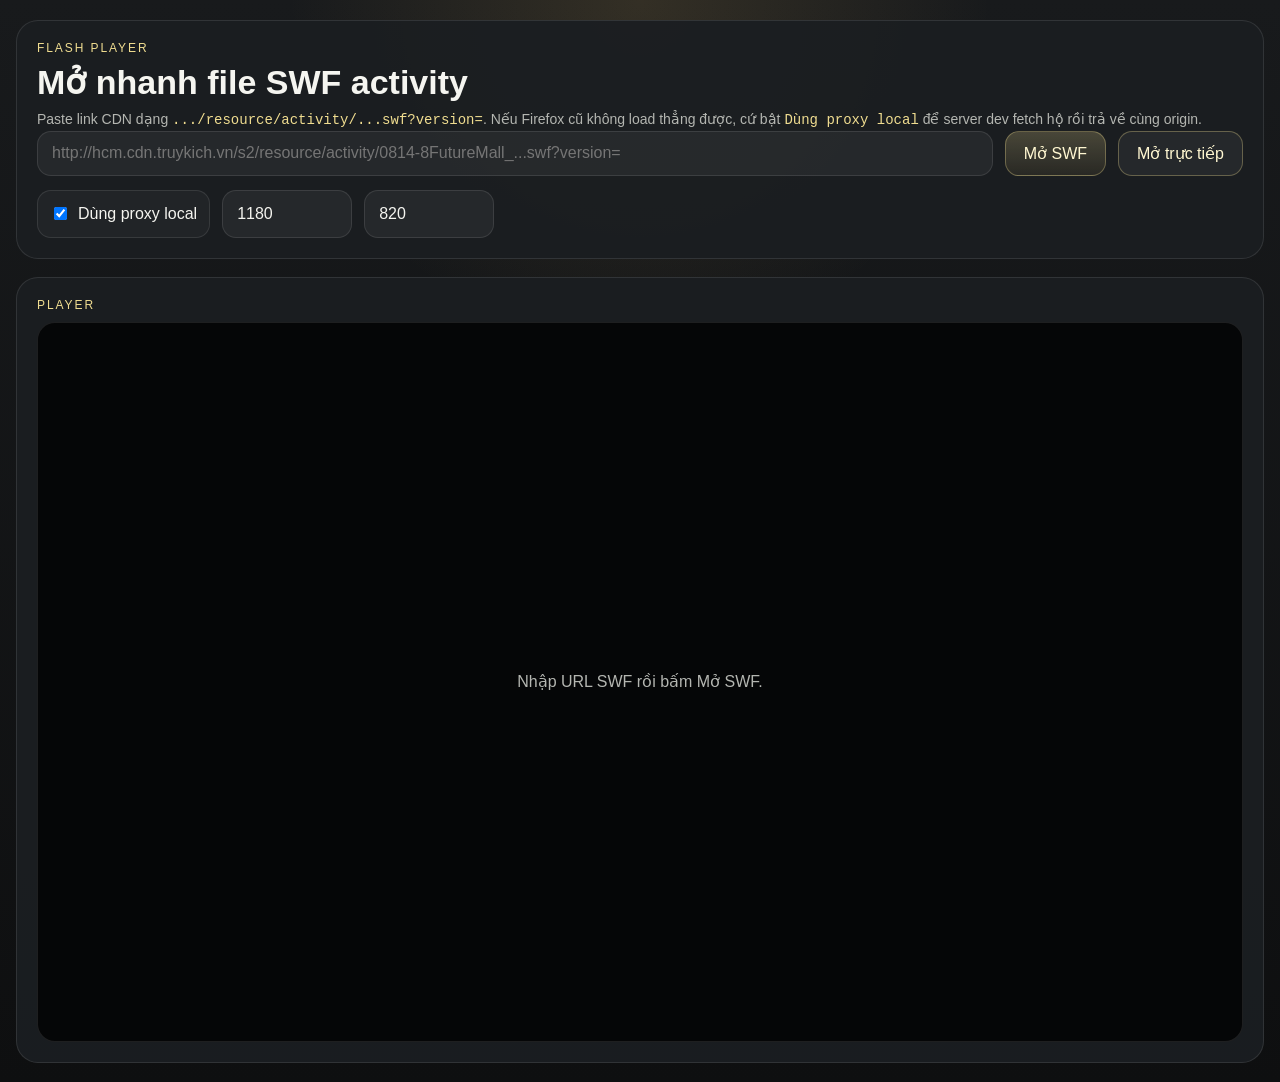
<file: web/flash.html>
<!doctype html>
<html lang="vi">
  <head>
    <meta charset="utf-8" />
    <meta name="viewport" content="width=device-width, initial-scale=1" />
    <title>Flash SWF Player</title>
    <style>
      :root {
        --bg: #101113;
        --panel: #1b1e21;
        --line: rgba(255, 255, 255, 0.1);
        --text: #f5f5f0;
        --muted: #b4b6b1;
        --accent: #f0dd90;
      }

      * {
        box-sizing: border-box;
      }

      body {
        margin: 0;
        min-height: 100vh;
        font-family: "Segoe UI", sans-serif;
        color: var(--text);
        background:
          radial-gradient(circle at top, rgba(219, 176, 92, 0.14), transparent 28%),
          linear-gradient(180deg, #181a1c 0%, #0e0f10 100%);
      }

      .shell {
        width: min(1400px, calc(100% - 32px));
        margin: 20px auto;
        display: grid;
        gap: 18px;
      }

      .panel {
        background: rgba(27, 30, 33, 0.94);
        border: 1px solid var(--line);
        border-radius: 22px;
        padding: 20px;
      }

      .label {
        margin: 0 0 10px;
        text-transform: uppercase;
        letter-spacing: 0.16em;
        font-size: 12px;
        color: var(--accent);
      }

      .title {
        margin: 0 0 8px;
        font-size: 34px;
        line-height: 1.05;
      }

      .subtle {
        color: var(--muted);
      }

      .controls {
        display: grid;
        gap: 14px;
      }

      .row {
        display: flex;
        gap: 12px;
        flex-wrap: wrap;
      }

      input[type="url"],
      input[type="number"] {
        min-width: 0;
        padding: 12px 14px;
        border-radius: 14px;
        border: 1px solid var(--line);
        background: rgba(255, 255, 255, 0.05);
        color: var(--text);
        font: inherit;
      }

      input[type="url"] {
        flex: 1;
      }

      input[type="number"] {
        width: 130px;
      }

      button {
        padding: 12px 18px;
        border-radius: 14px;
        border: 1px solid rgba(240, 221, 144, 0.32);
        background: linear-gradient(180deg, rgba(240, 221, 144, 0.22), rgba(216, 177, 88, 0.08));
        color: #fff7d1;
        font: inherit;
        cursor: pointer;
      }

      .check {
        display: inline-flex;
        align-items: center;
        gap: 8px;
        min-height: 48px;
        padding: 0 12px;
        border-radius: 14px;
        border: 1px solid var(--line);
        background: rgba(255, 255, 255, 0.03);
      }

      .player-shell {
        background: #050607;
        border-radius: 18px;
        border: 1px solid var(--line);
        min-height: 720px;
        display: grid;
        place-items: center;
        overflow: hidden;
      }

      .player-frame {
        width: 100%;
        height: 78vh;
        min-height: 720px;
        border: 0;
        background: #0a0b0c;
      }

      .helper {
        margin: 0;
        font-size: 14px;
        line-height: 1.5;
      }

      .helper code {
        color: var(--accent);
      }

      @media (max-width: 900px) {
        .player-frame {
          min-height: 560px;
          height: 68vh;
        }
      }
    </style>
  </head>
  <body>
    <div class="shell">
      <section class="panel">
        <p class="label">Flash Player</p>
        <h1 class="title">Mở nhanh file SWF activity</h1>
        <p class="subtle helper">
          Paste link CDN dạng <code>.../resource/activity/...swf?version=</code>. Nếu Firefox cũ không load thẳng
          được, cứ bật <code>Dùng proxy local</code> để server dev fetch hộ rồi trả về cùng origin.
        </p>

        <div class="controls">
          <div class="row">
            <input
              id="swfUrl"
              type="url"
              placeholder="http://hcm.cdn.truykich.vn/s2/resource/activity/0814-8FutureMall_...swf?version="
            />
            <button id="openButton" type="button">Mở SWF</button>
            <a id="openDirectLink" href="#" target="_blank" rel="noopener" style="display:inline-flex;align-items:center;justify-content:center;padding:12px 18px;border-radius:14px;border:1px solid rgba(240,221,144,0.32);background:rgba(255,255,255,0.05);color:#fff7d1;text-decoration:none;">Mở trực tiếp</a>
          </div>

          <div class="row">
            <label class="check">
              <input id="proxyToggle" type="checkbox" checked />
              <span>Dùng proxy local</span>
            </label>
            <input id="swfWidth" type="number" min="640" step="10" value="1180" />
            <input id="swfHeight" type="number" min="480" step="10" value="820" />
          </div>
        </div>
      </section>

      <section class="panel">
        <p class="label">Player</p>
        <div class="player-shell" id="playerShell">
          <div id="playerEmpty" class="subtle">Nhập URL SWF rồi bấm Mở SWF.</div>
        </div>
      </section>
    </div>

    <script>
      (function () {
        var swfUrlInput = document.getElementById("swfUrl");
        var openButton = document.getElementById("openButton");
        var proxyToggle = document.getElementById("proxyToggle");
        var swfWidth = document.getElementById("swfWidth");
        var swfHeight = document.getElementById("swfHeight");
        var openDirectLink = document.getElementById("openDirectLink");
        var playerShell = document.getElementById("playerShell");
        var playerEmpty = document.getElementById("playerEmpty");

        function getQuery(name) {
          var params = new URLSearchParams(window.location.search);
          return params.get(name) || "";
        }

        function buildPlayerUrl(rawUrl) {
          if (!proxyToggle.checked) {
            return rawUrl;
          }
          return "/api/proxy-swf?url=" + encodeURIComponent(rawUrl);
        }

        function renderPlayer(rawUrl) {
          var trimmed = (rawUrl || "").trim();
          if (!trimmed) {
            return;
          }

          var playerUrl = buildPlayerUrl(trimmed);
          openDirectLink.href = playerUrl;
          var width = parseInt(swfWidth.value || "1180", 10);
          var height = parseInt(swfHeight.value || "820", 10);

          playerShell.innerHTML =
            '<object class="player-frame" type="application/x-shockwave-flash" data="' +
            playerUrl.replace(/"/g, "&quot;") +
            '" width="' +
            width +
            '" height="' +
            height +
            '">' +
            '<param name="movie" value="' +
            playerUrl.replace(/"/g, "&quot;") +
            '" />' +
            '<param name="quality" value="high" />' +
            '<param name="wmode" value="direct" />' +
            '<param name="allowScriptAccess" value="always" />' +
            '<embed src="' +
            playerUrl.replace(/"/g, "&quot;") +
            '" width="' +
            width +
            '" height="' +
            height +
            '" quality="high" wmode="direct" allowScriptAccess="always" type="application/x-shockwave-flash"></embed>' +
            "</object>";

          var params = new URLSearchParams();
          params.set("url", trimmed);
          params.set("proxy", proxyToggle.checked ? "1" : "0");
          params.set("w", String(width));
          params.set("h", String(height));
          history.replaceState({}, "", window.location.pathname + "?" + params.toString());
        }

        openButton.addEventListener("click", function () {
          renderPlayer(swfUrlInput.value);
        });

        openDirectLink.addEventListener("click", function (event) {
          var trimmed = (swfUrlInput.value || "").trim();
          if (!trimmed) {
            event.preventDefault();
            return;
          }
          openDirectLink.href = buildPlayerUrl(trimmed);
        });

        swfUrlInput.addEventListener("keydown", function (event) {
          if (event.key === "Enter") {
            event.preventDefault();
            renderPlayer(swfUrlInput.value);
          }
        });

        var presetUrl = getQuery("url");
        var presetProxy = getQuery("proxy");
        var presetWidth = getQuery("w");
        var presetHeight = getQuery("h");

        if (presetUrl) {
          swfUrlInput.value = presetUrl;
        }
        if (presetProxy === "0") {
          proxyToggle.checked = false;
        }
        if (presetWidth) {
          swfWidth.value = presetWidth;
        }
        if (presetHeight) {
          swfHeight.value = presetHeight;
        }
        if (presetUrl) {
          renderPlayer(presetUrl);
        } else if (playerEmpty) {
          playerEmpty.style.display = "grid";
        }

        window.flashPlayer = {
          load: function (url, options) {
            options = options || {};
            swfUrlInput.value = url || "";
            if (typeof options.proxy === "boolean") {
              proxyToggle.checked = options.proxy;
            }
            if (options.width) {
              swfWidth.value = String(options.width);
            }
            if (options.height) {
              swfHeight.value = String(options.height);
            }
            renderPlayer(swfUrlInput.value);
          },
          open: function (url, options) {
            options = options || {};
            var proxy = typeof options.proxy === "boolean" ? options.proxy : proxyToggle.checked;
            var targetUrl = proxy
              ? "/api/proxy-swf?url=" + encodeURIComponent(url || swfUrlInput.value || "")
              : (url || swfUrlInput.value || "");
            if (!targetUrl) {
              return;
            }
            window.open(targetUrl, "_blank");
          },
          currentUrl: function () {
            return swfUrlInput.value || "";
          },
        };
      })();
    </script>
  </body>
</html>
</file>
